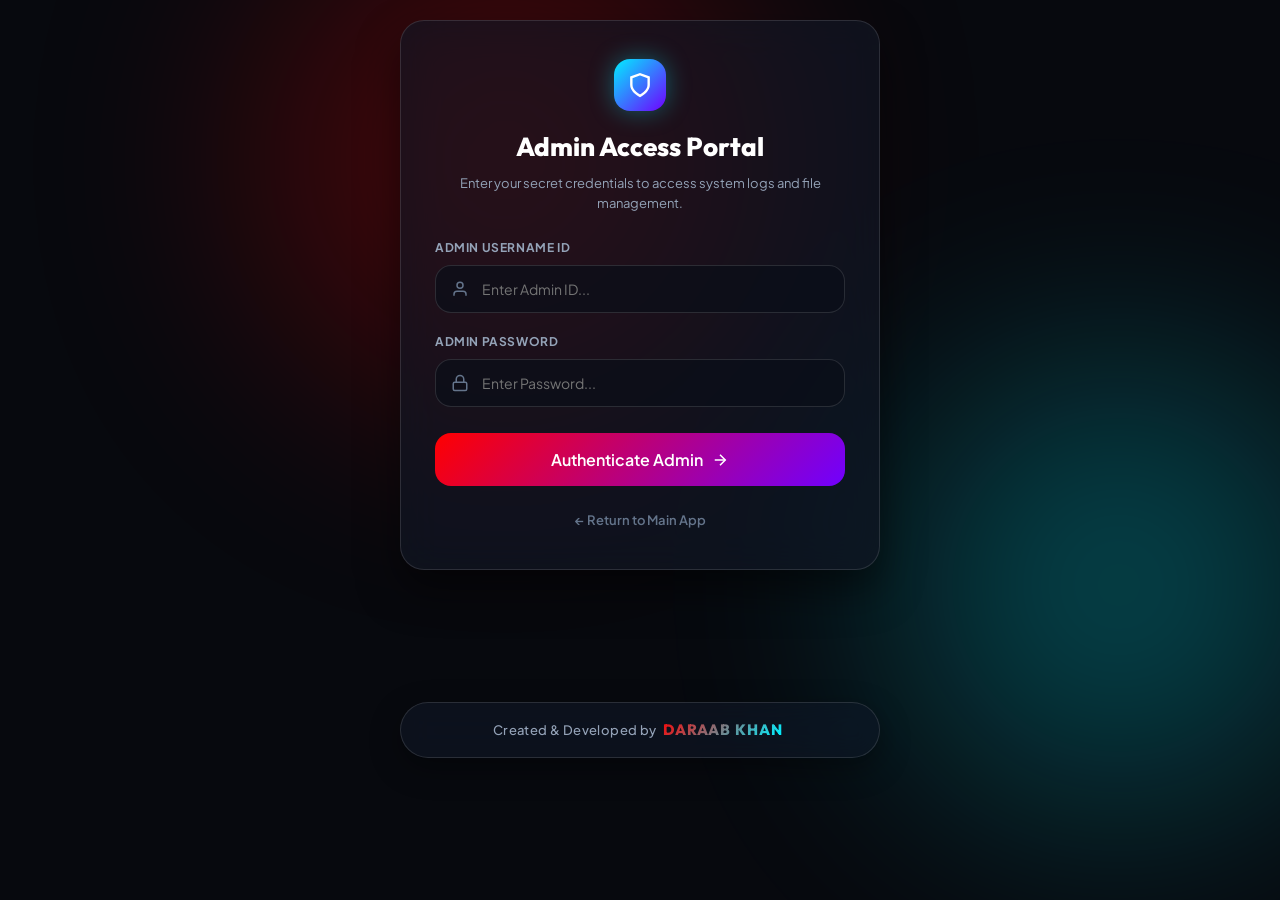
<file: templates/admin_login.html>
<!DOCTYPE html>
<html lang="en">
<head>
  <meta charset="UTF-8">
  <meta name="viewport" content="width=device-width, initial-scale=1.0, maximum-scale=1.0, user-scalable=no">
  <title>Admin Login - CyberTube AI System</title>
  
  <!-- Google Fonts -->
  <link rel="preconnect" href="https://fonts.googleapis.com">
  <link rel="preconnect" href="https://fonts.gstatic.com" crossorigin>
  <link href="https://fonts.googleapis.com/css2?family=Outfit:wght@300;400;500;600;700;800&family=Plus+Jakarta+Sans:wght@400;500;600;700&display=swap" rel="stylesheet">
  
  <link rel="stylesheet" href="/static/style.css">
</head>
<body class="dark-theme">
  <div class="ambient-background">
    <div class="glow-orb orb-red"></div>
    <div class="glow-orb orb-cyan"></div>
  </div>

  <div class="app-container">
    
    <div class="login-wrapper">
      
      <!-- Login Card -->
      <div class="login-card glass-panel">
        
        <div class="login-header">
          <div class="brand-logo admin-logo login-logo">
            <svg width="26" height="26" viewBox="0 0 24 24" fill="none" stroke="currentColor" stroke-width="2.2">
              <path d="M12 22s8-4 8-10V5l-8-3-8 3v7c0 6 8 10 8 10z"></path>
            </svg>
          </div>
          <h1 class="login-title">Admin Access Portal</h1>
          <p class="login-subtitle">Enter your secret credentials to access system logs and file management.</p>
        </div>

        <!-- Error Alert -->
        <div id="loginErrorBanner" class="error-banner glass-panel hidden">
          <div class="error-icon">⚠️</div>
          <div class="error-text" id="loginErrorText">Invalid Username or Password. Access Denied.</div>
        </div>

        <form id="adminLoginForm" class="login-form">
          <div class="form-group">
            <label for="adminUsername" class="form-label">Admin Username ID</label>
            <div class="input-wrapper">
              <div class="input-icon">
                <svg width="18" height="18" viewBox="0 0 24 24" fill="none" stroke="currentColor" stroke-width="2">
                  <path d="M20 21v-2a4 4 0 0 0-4-4H8a4 4 0 0 0-4 4v2"></path>
                  <circle cx="12" cy="7" r="4"></circle>
                </svg>
              </div>
              <input type="text" id="adminUsername" class="url-input login-input" placeholder="Enter Admin ID..." required autocomplete="off">
            </div>
          </div>

          <div class="form-group">
            <label for="adminPassword" class="form-label">Admin Password</label>
            <div class="input-wrapper">
              <div class="input-icon">
                <svg width="18" height="18" viewBox="0 0 24 24" fill="none" stroke="currentColor" stroke-width="2">
                  <rect x="3" y="11" width="18" height="11" rx="2" ry="2"></rect>
                  <path d="M7 11V7a5 5 0 0 1 10 0v4"></path>
                </svg>
              </div>
              <input type="password" id="adminPassword" class="url-input login-input" placeholder="Enter Password..." required autocomplete="off">
            </div>
          </div>

          <button type="submit" id="btnLoginSubmit" class="btn btn-primary btn-download glow-red login-submit-btn">
            <span id="loginBtnText">Authenticate Admin</span>
            <svg width="18" height="18" viewBox="0 0 24 24" fill="none" stroke="currentColor" stroke-width="2">
              <line x1="5" y1="12" x2="19" y2="12"></line>
              <polyline points="12 5 19 12 12 19"></polyline>
            </svg>
          </button>
        </form>

        <div class="login-footer-actions">
          <a href="/" class="back-link">&larr; Return to Main App</a>
        </div>

      </div>

      <!-- Glowing Glass Footer Attribution -->
      <footer class="footer-glass glass-panel login-footer">
        <p class="credit-text">
          Created &amp; Developed by <span class="developer-glow">DARAAB KHAN</span>
        </p>
      </footer>

    </div>

  </div>

  <script>
    document.getElementById('adminLoginForm').addEventListener('submit', async (e) => {
      e.preventDefault();
      const username = document.getElementById('adminUsername').value.trim();
      const password = document.getElementById('adminPassword').value.trim();
      const errorBanner = document.getElementById('loginErrorBanner');
      const errorText = document.getElementById('loginErrorText');

      errorBanner.classList.add('hidden');

      try {
        const res = await fetch('/admin/login', {
          method: 'POST',
          headers: { 'Content-Type': 'application/json' },
          body: JSON.stringify({ username, password })
        });

        const data = await res.json();
        if (res.ok && data.success) {
          window.location.href = '/admin';
        } else {
          errorText.textContent = data.error || 'Invalid Admin Username or Password.';
          errorBanner.classList.remove('hidden');
        }
      } catch (err) {
        errorText.textContent = 'Network authentication error.';
        errorBanner.classList.remove('hidden');
      }
    });
  </script>
</body>
</html>
</file>
<file: static/style.css>
/* ==========================================================================
   CyberTube AI - YouTube Video & MP3 Downloader + Admin Dashboard System
   ========================================================================== */

:root {
  /* Color Tokens */
  --bg-dark: #07090e;
  --bg-card: rgba(16, 22, 34, 0.75);
  --bg-card-hover: rgba(26, 35, 54, 0.85);
  --panel-border: rgba(255, 255, 255, 0.12);
  --panel-border-glow: rgba(255, 0, 0, 0.4);

  --accent-red: #ff0000;
  --accent-red-hover: #ff3333;
  --accent-cyan: #00f0ff;
  --accent-violet: #7000ff;
  --accent-green: #39ff14;

  --text-primary: #f8fafc;
  --text-secondary: #94a3b8;
  --text-muted: #64748b;

  --radius-sm: 10px;
  --radius-md: 16px;
  --radius-lg: 24px;
  --radius-pill: 9999px;

  --shadow-glow-red: 0 0 25px rgba(255, 0, 0, 0.4);
  --shadow-glow-cyan: 0 0 25px rgba(0, 240, 255, 0.35);
  --shadow-glow-green: 0 0 25px rgba(57, 255, 20, 0.4);
  --shadow-panel: 0 20px 40px rgba(0, 0, 0, 0.5);

  --font-family: 'Plus Jakarta Sans', system-ui, -apple-system, sans-serif;
  --font-display: 'Outfit', sans-serif;
}

* {
  margin: 0;
  padding: 0;
  box-sizing: border-box;
  user-select: none;
  -webkit-user-select: none;
}

body, html {
  width: 100%;
  min-height: 100vh;
  background-color: var(--bg-dark);
  color: var(--text-primary);
  font-family: var(--font-family);
  font-size: 15px;
  line-height: 1.5;
  overflow-x: hidden;
}

/* Ambient Glowing Background Orbs */
.ambient-background {
  position: fixed;
  top: 0;
  left: 0;
  width: 100vw;
  height: 100vh;
  z-index: 0;
  pointer-events: none;
  overflow: hidden;
}

.glow-orb {
  position: absolute;
  border-radius: 50%;
  filter: blur(120px);
  opacity: 0.25;
}

.orb-red {
  top: -10%;
  left: 20%;
  width: 500px;
  height: 500px;
  background: var(--accent-red);
}

.orb-cyan {
  bottom: 10%;
  right: -5%;
  width: 450px;
  height: 450px;
  background: var(--accent-cyan);
}

.orb-violet {
  top: 40%;
  left: -10%;
  width: 400px;
  height: 400px;
  background: var(--accent-violet);
}

/* Glassmorphism Common Utilities */
.glass-panel {
  background: var(--bg-card);
  backdrop-filter: blur(20px) saturate(180%);
  -webkit-backdrop-filter: blur(20px) saturate(180%);
  border: 1px solid var(--panel-border);
  box-shadow: var(--shadow-panel);
  border-radius: var(--radius-lg);
}

/* Main Container Layout */
.app-container {
  position: relative;
  z-index: 1;
  max-width: 920px;
  margin: 0 auto;
  padding: 20px 16px 40px 16px;
  display: flex;
  flex-direction: column;
  min-height: 100vh;
}

.admin-container {
  max-width: 1180px;
}

/* Top Navigation Bar */
.top-nav {
  display: flex;
  align-items: center;
  justify-content: space-between;
  padding: 12px 20px;
  margin-bottom: 32px;
}

.brand {
  display: flex;
  align-items: center;
  gap: 12px;
}

.brand-logo {
  width: 42px;
  height: 42px;
  border-radius: var(--radius-md);
  background: linear-gradient(135deg, #ff0000, #aa0000);
  display: flex;
  align-items: center;
  justify-content: center;
  color: #ffffff;
  box-shadow: var(--shadow-glow-red);
}

.admin-logo {
  background: linear-gradient(135deg, var(--accent-cyan), var(--accent-violet));
  box-shadow: var(--shadow-glow-cyan);
}

.title-main {
  font-family: var(--font-display);
  font-weight: 800;
  font-size: 20px;
  letter-spacing: -0.5px;
  color: #ffffff;
}

.badge-red {
  font-size: 11px;
  padding: 2px 7px;
  border-radius: 6px;
  background: rgba(255, 0, 0, 0.2);
  border: 1px solid var(--accent-red);
  color: var(--accent-red);
  margin-left: 4px;
}

.badge-cyan {
  font-size: 11px;
  padding: 2px 7px;
  border-radius: 6px;
  background: rgba(0, 240, 255, 0.15);
  border: 1px solid var(--accent-cyan);
  color: var(--accent-cyan);
  margin-left: 4px;
}

.title-sub {
  display: block;
  font-size: 11px;
  color: var(--text-secondary);
}

.status-pill {
  display: inline-flex;
  align-items: center;
  gap: 8px;
  padding: 6px 14px;
  border-radius: var(--radius-pill);
  background: rgba(255, 255, 255, 0.05);
  border: 1px solid rgba(255, 255, 255, 0.1);
  font-size: 12px;
  font-weight: 600;
  color: var(--text-secondary);
}

.pulse-dot {
  width: 8px;
  height: 8px;
  border-radius: 50%;
  background: var(--accent-green);
  box-shadow: 0 0 8px var(--accent-green);
}

.pulse-dot.muted {
  background: var(--text-muted);
  box-shadow: none;
}

.admin-top-actions {
  display: flex;
  align-items: center;
  gap: 12px;
}

.glass-btn-sm {
  background: rgba(255, 255, 255, 0.05);
  border: 1px solid rgba(255, 255, 255, 0.12);
  color: var(--text-primary);
  padding: 6px 12px;
  border-radius: var(--radius-sm);
  cursor: pointer;
  display: inline-flex;
  align-items: center;
  gap: 6px;
  font-family: var(--font-family);
  font-size: 12px;
  font-weight: 600;
  text-decoration: none;
  transition: all 0.2s ease;
}

.glass-btn-sm:hover {
  background: rgba(255, 255, 255, 0.12);
  border-color: rgba(255, 255, 255, 0.25);
}

.glass-btn-sm.active {
  background: rgba(0, 240, 255, 0.15);
  border-color: var(--accent-cyan);
  color: var(--accent-cyan);
}

.glass-btn-sm.danger:hover {
  background: rgba(255, 0, 127, 0.2);
  border-color: #ff007f;
  color: #ff007f;
}

/* Hero Section */
.hero-section {
  text-align: center;
  margin-bottom: 28px;
}

.hero-title {
  font-family: var(--font-display);
  font-weight: 800;
  font-size: 32px;
  letter-spacing: -0.5px;
  margin-bottom: 8px;
}

.gradient-text {
  background: linear-gradient(135deg, var(--accent-red), var(--accent-cyan));
  -webkit-background-clip: text;
  -webkit-text-fill-color: transparent;
}

.hero-subtitle {
  font-size: 14px;
  color: var(--text-secondary);
  max-width: 600px;
  margin: 0 auto;
}

/* Input Card Form */
.input-card {
  padding: 20px;
  margin-bottom: 24px;
}

.url-form {
  display: flex;
  gap: 12px;
}

.input-wrapper {
  flex: 1;
  position: relative;
  display: flex;
  align-items: center;
}

.input-icon {
  position: absolute;
  left: 16px;
  color: var(--text-muted);
  display: flex;
}

.url-input {
  width: 100%;
  padding: 14px 90px 14px 46px;
  background: rgba(10, 15, 25, 0.7);
  border: 1px solid var(--panel-border);
  border-radius: var(--radius-md);
  color: #ffffff;
  font-family: var(--font-family);
  font-size: 14px;
  outline: none;
  transition: all 0.25s ease;
  user-select: text;
  -webkit-user-select: text;
}

.url-input:focus {
  border-color: var(--accent-red);
  box-shadow: var(--shadow-glow-red);
  background: rgba(15, 22, 36, 0.9);
}

.input-actions {
  position: absolute;
  right: 10px;
  display: flex;
  gap: 4px;
}

.icon-action-btn {
  background: rgba(255, 255, 255, 0.08);
  border: none;
  color: var(--text-secondary);
  width: 34px;
  height: 34px;
  border-radius: 8px;
  cursor: pointer;
  display: flex;
  align-items: center;
  justify-content: center;
  transition: all 0.2s ease;
}

.icon-action-btn:hover {
  background: rgba(255, 255, 255, 0.18);
  color: #ffffff;
}

/* Buttons */
.btn {
  padding: 12px 24px;
  border-radius: var(--radius-md);
  border: none;
  font-family: var(--font-family);
  font-weight: 600;
  font-size: 14px;
  cursor: pointer;
  display: inline-flex;
  align-items: center;
  justify-content: center;
  gap: 8px;
  transition: all 0.25s cubic-bezier(0.4, 0, 0.2, 1);
  text-decoration: none;
}

.btn-primary {
  background: linear-gradient(135deg, #ff0000, #cc0000);
  color: #ffffff;
}

.btn-primary:hover {
  background: linear-gradient(135deg, #ff2222, #dd0000);
  transform: translateY(-2px);
  box-shadow: var(--shadow-glow-red);
}

.btn-download {
  width: 100%;
  padding: 16px;
  font-size: 16px;
  background: linear-gradient(135deg, var(--accent-red), var(--accent-violet));
  color: #ffffff;
}

.btn-download:hover {
  box-shadow: var(--shadow-glow-red);
  transform: translateY(-2px);
}

.btn-success {
  background: linear-gradient(135deg, #22c55e, #16a34a);
  color: #ffffff;
  width: 100%;
  padding: 16px;
  font-size: 16px;
}

.btn-success:hover {
  box-shadow: var(--shadow-glow-green);
}

.sample-links {
  margin-top: 14px;
  display: flex;
  align-items: center;
  gap: 8px;
  flex-wrap: wrap;
}

.sample-label {
  font-size: 11px;
  color: var(--text-muted);
}

.sample-chip {
  font-size: 11px;
  padding: 3px 8px;
  border-radius: 6px;
  background: rgba(255, 255, 255, 0.04);
  border: 1px solid rgba(255, 255, 255, 0.08);
  color: var(--text-secondary);
}

/* Skeleton Loading State */
.skeleton-card {
  padding: 24px;
  display: flex;
  gap: 20px;
  margin-bottom: 24px;
}

.skeleton-thumb {
  width: 220px;
  height: 124px;
  border-radius: var(--radius-md);
  background: rgba(255, 255, 255, 0.06);
  animation: skeleton-pulse 1.2s infinite ease-in-out;
}

.skeleton-text-group {
  flex: 1;
  display: flex;
  flex-direction: column;
  gap: 12px;
}

.skeleton-line {
  height: 18px;
  border-radius: 6px;
  background: rgba(255, 255, 255, 0.06);
  animation: skeleton-pulse 1.2s infinite ease-in-out;
}

.skeleton-line.long { width: 90%; }
.skeleton-line.medium { width: 60%; }
.skeleton-line.short { width: 35%; }

@keyframes skeleton-pulse {
  0% { opacity: 0.4; }
  50% { opacity: 0.8; }
  100% { opacity: 0.4; }
}

/* Error Banner */
.error-banner {
  display: flex;
  align-items: center;
  gap: 14px;
  padding: 16px 20px;
  border-color: rgba(255, 0, 127, 0.4);
  background: rgba(255, 0, 127, 0.1);
  color: #ff3377;
  margin-bottom: 24px;
}

.error-icon {
  font-size: 20px;
}

/* Video Details Preview Card */
.result-card {
  padding: 24px;
  margin-bottom: 24px;
}

.video-preview {
  display: flex;
  gap: 20px;
}

.thumbnail-wrapper {
  position: relative;
  width: 240px;
  aspect-ratio: 16 / 9;
  border-radius: var(--radius-md);
  overflow: hidden;
  box-shadow: 0 10px 25px rgba(0, 0, 0, 0.4);
  flex-shrink: 0;
}

.thumbnail-img {
  width: 100%;
  height: 100%;
  object-fit: cover;
}

.duration-badge {
  position: absolute;
  bottom: 8px;
  right: 8px;
  background: rgba(0, 0, 0, 0.85);
  backdrop-filter: blur(4px);
  color: #ffffff;
  font-size: 11px;
  font-weight: 700;
  padding: 2px 6px;
  border-radius: 4px;
}

.video-details {
  flex: 1;
  display: flex;
  flex-direction: column;
  justify-content: center;
}

.video-title {
  font-family: var(--font-display);
  font-size: 18px;
  font-weight: 700;
  color: #ffffff;
  line-height: 1.4;
  margin-bottom: 10px;
  display: -webkit-box;
  -webkit-line-clamp: 2;
  -webkit-box-orient: vertical;
  overflow: hidden;
  user-select: text;
}

.video-meta {
  display: flex;
  gap: 16px;
  font-size: 13px;
  color: var(--text-secondary);
}

.meta-item {
  display: flex;
  align-items: center;
  gap: 6px;
}

.card-divider {
  width: 100%;
  height: 1px;
  background: rgba(255, 255, 255, 0.1);
  margin: 20px 0;
}

/* Format Selection Tabs */
.format-tabs {
  display: flex;
  gap: 10px;
  margin-bottom: 16px;
}

.tab-btn {
  flex: 1;
  padding: 12px;
  background: rgba(255, 255, 255, 0.04);
  border: 1px solid rgba(255, 255, 255, 0.08);
  border-radius: var(--radius-md);
  color: var(--text-secondary);
  font-family: var(--font-family);
  font-weight: 600;
  font-size: 14px;
  cursor: pointer;
  display: flex;
  align-items: center;
  justify-content: center;
  gap: 8px;
  transition: all 0.2s ease;
}

.tab-btn.active {
  background: rgba(255, 0, 0, 0.15);
  border-color: var(--accent-red);
  color: #ffffff;
  box-shadow: var(--shadow-glow-red);
}

/* Format Option Selection Grid */
.format-grid {
  display: grid;
  grid-template-columns: repeat(auto-fit, minmax(180px, 1fr));
  gap: 12px;
  margin-bottom: 20px;
}

.option-card {
  padding: 14px;
  background: rgba(255, 255, 255, 0.03);
  border: 1px solid rgba(255, 255, 255, 0.08);
  border-radius: var(--radius-md);
  cursor: pointer;
  display: flex;
  align-items: center;
  justify-content: space-between;
  transition: all 0.2s ease;
}

.option-card:hover {
  background: rgba(255, 255, 255, 0.08);
  border-color: rgba(255, 255, 255, 0.2);
}

.option-card.selected {
  background: linear-gradient(135deg, rgba(255, 0, 0, 0.2), rgba(112, 0, 255, 0.2));
  border-color: var(--accent-red);
  box-shadow: 0 0 15px rgba(255, 0, 0, 0.3);
}

.option-info {
  display: flex;
  flex-direction: column;
}

.option-title {
  font-weight: 700;
  font-size: 14px;
  color: #ffffff;
}

.option-badge {
  font-size: 10px;
  padding: 2px 6px;
  border-radius: 4px;
  background: rgba(0, 240, 255, 0.15);
  color: var(--accent-cyan);
  align-self: flex-start;
  margin-top: 4px;
}

.option-radio {
  width: 18px;
  height: 18px;
  border-radius: 50%;
  border: 2px solid rgba(255, 255, 255, 0.3);
  display: flex;
  align-items: center;
  justify-content: center;
}

.option-card.selected .option-radio {
  border-color: var(--accent-red);
  background: var(--accent-red);
}

/* Real-Time Download Progress Card */
.progress-card {
  padding: 24px;
  margin-bottom: 24px;
}

.progress-header {
  display: flex;
  align-items: center;
  justify-content: space-between;
  margin-bottom: 14px;
}

.progress-status-info {
  display: flex;
  align-items: center;
  gap: 10px;
}

.live-pulse {
  width: 10px;
  height: 10px;
  border-radius: 50%;
  background: var(--accent-red);
  box-shadow: 0 0 10px var(--accent-red);
  animation: pulse-hud 1.2s infinite alternate;
}

@keyframes pulse-hud {
  0% { transform: scale(0.9); opacity: 0.7; }
  100% { transform: scale(1.3); opacity: 1; }
}

.status-title {
  font-weight: 600;
  font-size: 14px;
  color: #ffffff;
}

.progress-percentage {
  font-family: var(--font-display);
  font-weight: 800;
  font-size: 20px;
  color: var(--accent-red);
}

.progress-bar-track {
  width: 100%;
  height: 10px;
  border-radius: var(--radius-pill);
  background: rgba(255, 255, 255, 0.1);
  overflow: hidden;
  margin-bottom: 16px;
}

.progress-bar-fill {
  width: 0%;
  height: 100%;
  background: linear-gradient(90deg, var(--accent-red), var(--accent-cyan));
  border-radius: var(--radius-pill);
  transition: width 0.3s ease;
  box-shadow: var(--shadow-glow-red);
}

.progress-stats {
  display: grid;
  grid-template-columns: repeat(3, 1fr);
  gap: 12px;
  background: rgba(0, 0, 0, 0.25);
  padding: 12px 16px;
  border-radius: var(--radius-md);
}

.stat-item {
  display: flex;
  flex-direction: column;
}

.stat-label {
  font-size: 11px;
  color: var(--text-muted);
}

.stat-val {
  font-weight: 700;
  font-size: 13px;
  color: var(--text-primary);
}

.complete-action-area {
  margin-top: 20px;
}

/* ==========================================================================
   ADMIN LOGIN PORTAL CENTERING & CLEAN SPACING STYLES
   ========================================================================== */

.login-wrapper {
  width: 100%;
  max-width: 480px;
  margin: 0 auto;
  min-height: 82vh;
  display: flex;
  flex-direction: column;
  justify-content: center;
  align-items: center;
}

.login-card {
  width: 100%;
  padding: 38px 34px;
  border-radius: var(--radius-lg);
}

.login-header {
  text-align: center;
  margin-bottom: 26px;
}

.login-logo {
  margin: 0 auto 16px auto;
  width: 52px;
  height: 52px;
  border-radius: var(--radius-md);
}

.login-title {
  font-family: var(--font-display);
  font-size: 26px;
  font-weight: 800;
  color: #ffffff;
  margin-bottom: 8px;
}

.login-subtitle {
  font-size: 13px;
  color: var(--text-secondary);
  line-height: 1.5;
}

.login-form {
  display: flex;
  flex-direction: column;
  gap: 20px;
}

.form-group {
  display: flex;
  flex-direction: column;
  gap: 8px;
}

.form-label {
  font-size: 12px;
  font-weight: 700;
  text-transform: uppercase;
  letter-spacing: 0.6px;
  color: var(--text-secondary);
}

.login-input {
  padding-right: 20px;
  font-size: 14px;
}

.login-submit-btn {
  margin-top: 6px;
}

.login-footer-actions {
  margin-top: 22px;
  text-align: center;
}

.back-link {
  font-size: 13px;
  font-weight: 600;
  color: var(--text-muted);
  text-decoration: none;
  transition: color 0.2s ease;
}

.back-link:hover {
  color: var(--accent-cyan);
}

.login-footer {
  width: 100%;
  margin-top: 24px;
}

/* ==========================================================================
   ADMIN DASHBOARD METRICS & LOGS STYLING
   ========================================================================== */

.metrics-grid {
  display: grid;
  grid-template-columns: repeat(auto-fit, minmax(240px, 1fr));
  gap: 16px;
  margin-bottom: 24px;
}

.metric-card {
  padding: 20px;
  display: flex;
  align-items: flex-start;
  gap: 16px;
}

.metric-icon {
  width: 48px;
  height: 48px;
  border-radius: var(--radius-md);
  display: flex;
  align-items: center;
  justify-content: center;
  flex-shrink: 0;
}

.metric-icon.cyan {
  background: rgba(0, 240, 255, 0.15);
  color: var(--accent-cyan);
  border: 1px solid rgba(0, 240, 255, 0.3);
}

.metric-icon.red {
  background: rgba(255, 0, 0, 0.15);
  color: var(--accent-red);
  border: 1px solid rgba(255, 0, 0, 0.3);
}

.metric-icon.green {
  background: rgba(57, 255, 20, 0.15);
  color: var(--accent-green);
  border: 1px solid rgba(57, 255, 20, 0.3);
}

.metric-icon.violet {
  background: rgba(112, 0, 255, 0.15);
  color: var(--accent-violet);
  border: 1px solid rgba(112, 0, 255, 0.3);
}

.metric-info {
  display: flex;
  flex-direction: column;
  flex: 1;
}

.metric-label {
  font-size: 12px;
  font-weight: 600;
  color: var(--text-secondary);
}

.metric-val {
  font-family: var(--font-display);
  font-weight: 800;
  font-size: 20px;
  color: #ffffff;
  margin: 2px 0 6px 0;
}

.metric-sub {
  font-size: 11px;
  color: var(--text-muted);
}

.metric-bar-track {
  width: 100%;
  height: 6px;
  border-radius: 3px;
  background: rgba(255, 255, 255, 0.1);
  overflow: hidden;
  margin-bottom: 4px;
}

.metric-bar-fill.cyan {
  height: 100%;
  background: var(--accent-cyan);
  box-shadow: 0 0 8px var(--accent-cyan);
}

/* Admin Controls & Filter Bar */
.admin-controls-card {
  padding: 18px 24px;
  margin-bottom: 20px;
}

.admin-controls-header {
  display: flex;
  align-items: center;
  justify-content: space-between;
  margin-bottom: 14px;
}

.controls-title-group {
  display: flex;
  align-items: center;
  gap: 12px;
}

.section-title {
  font-family: var(--font-display);
  font-size: 18px;
  font-weight: 700;
  color: #ffffff;
}

.count-badge {
  font-size: 11px;
  font-weight: 700;
  padding: 3px 8px;
  border-radius: 6px;
  background: rgba(0, 240, 255, 0.15);
  color: var(--accent-cyan);
}

.controls-btn-group {
  display: flex;
  gap: 8px;
}

.log-filter-row {
  display: flex;
  gap: 8px;
  flex-wrap: wrap;
}

.filter-chip {
  padding: 6px 14px;
  border-radius: var(--radius-pill);
  background: rgba(255, 255, 255, 0.04);
  border: 1px solid rgba(255, 255, 255, 0.08);
  color: var(--text-secondary);
  font-family: var(--font-family);
  font-size: 12px;
  font-weight: 600;
  cursor: pointer;
  transition: all 0.2s ease;
}

.filter-chip:hover {
  background: rgba(255, 255, 255, 0.1);
  color: #ffffff;
}

.filter-chip.active {
  background: rgba(0, 240, 255, 0.15);
  border-color: var(--accent-cyan);
  color: var(--accent-cyan);
  box-shadow: var(--shadow-glow-cyan);
}

/* Download History Logs Table */
.logs-container {
  padding: 16px;
  margin-bottom: 24px;
  overflow: hidden;
}

.table-responsive {
  width: 100%;
  overflow-x: auto;
}

.logs-table {
  width: 100%;
  border-collapse: collapse;
  text-align: left;
  font-size: 13px;
}

.logs-table th {
  padding: 12px 14px;
  font-size: 11px;
  font-weight: 700;
  text-transform: uppercase;
  color: var(--text-muted);
  border-bottom: 1px solid rgba(255, 255, 255, 0.1);
  letter-spacing: 0.5px;
}

.logs-table td {
  padding: 12px 14px;
  border-bottom: 1px solid rgba(255, 255, 255, 0.05);
  vertical-align: middle;
}

.logs-table tr:hover td {
  background: rgba(255, 255, 255, 0.02);
}

.cell-time {
  white-space: nowrap;
  font-size: 12px;
  color: var(--text-secondary);
}

.log-title-cell {
  display: flex;
  align-items: center;
  gap: 12px;
  min-width: 220px;
}

.log-thumb {
  width: 48px;
  height: 32px;
  border-radius: 6px;
  object-fit: cover;
}

.log-thumb-placeholder {
  width: 48px;
  height: 32px;
  border-radius: 6px;
  background: rgba(255, 255, 255, 0.06);
  display: flex;
  align-items: center;
  justify-content: center;
  font-size: 9px;
  color: var(--text-muted);
}

.title-meta {
  display: flex;
  flex-direction: column;
}

.log-video-link {
  color: #ffffff;
  text-decoration: none;
  font-weight: 600;
  max-width: 260px;
  white-space: nowrap;
  overflow: hidden;
  text-overflow: ellipsis;
  transition: color 0.15s ease;
}

.log-video-link:hover {
  color: var(--accent-cyan);
}

.log-filename {
  font-size: 11px;
  color: var(--text-muted);
  max-width: 220px;
  white-space: nowrap;
  overflow: hidden;
  text-overflow: ellipsis;
}

.badge-format {
  font-size: 11px;
  font-weight: 700;
  padding: 3px 8px;
  border-radius: 6px;
  white-space: nowrap;
}

.badge-format.video {
  background: rgba(0, 240, 255, 0.12);
  color: var(--accent-cyan);
}

.badge-format.audio {
  background: rgba(255, 0, 127, 0.15);
  color: #ff007f;
}

.cell-size, .cell-duration, .cell-ip {
  white-space: nowrap;
  color: var(--text-secondary);
}

.status-tag {
  font-size: 11px;
  font-weight: 700;
  padding: 3px 8px;
  border-radius: 6px;
  white-space: nowrap;
}

.status-tag.completed {
  background: rgba(34, 197, 94, 0.15);
  color: #22c55e;
}

.status-tag.failed {
  background: rgba(239, 68, 68, 0.15);
  color: #ef4444;
}

.log-actions {
  display: flex;
  gap: 6px;
}

.action-btn-sm {
  width: 28px;
  height: 28px;
  border-radius: 6px;
  border: none;
  display: flex;
  align-items: center;
  justify-content: center;
  cursor: pointer;
  transition: all 0.15s ease;
  text-decoration: none;
}

.action-btn-sm.download {
  background: rgba(0, 240, 255, 0.15);
  color: var(--accent-cyan);
}

.action-btn-sm.download:hover {
  background: var(--accent-cyan);
  color: #000000;
}

.action-btn-sm.delete {
  background: rgba(255, 0, 0, 0.15);
  color: var(--accent-red);
}

.action-btn-sm.delete:hover {
  background: var(--accent-red);
  color: #ffffff;
}

.empty-state {
  padding: 40px;
  text-align: center;
  color: var(--text-muted);
}

.empty-icon {
  font-size: 40px;
  margin-bottom: 10px;
}

/* Glowing Glass Developer Credit Footer */
.footer-glass {
  margin-top: auto;
  padding: 16px 24px;
  text-align: center;
  border-radius: var(--radius-pill);
  background: rgba(18, 24, 38, 0.6);
  backdrop-filter: blur(16px) saturate(180%);
  -webkit-backdrop-filter: blur(16px) saturate(180%);
  border: 1px solid rgba(255, 255, 255, 0.12);
  box-shadow: 0 10px 30px rgba(0, 0, 0, 0.35);
  transition: all 0.3s ease;
}

.footer-glass:hover {
  border-color: rgba(0, 240, 255, 0.4);
  box-shadow: 0 0 25px rgba(0, 240, 255, 0.25);
}

.credit-text {
  font-size: 13px;
  font-weight: 500;
  color: var(--text-secondary);
  letter-spacing: 0.4px;
}

.developer-glow {
  font-family: var(--font-display);
  font-weight: 800;
  font-size: 15px;
  letter-spacing: 1px;
  text-transform: uppercase;
  background: linear-gradient(135deg, #ff0000, #00f0ff, #7000ff);
  background-size: 200% auto;
  -webkit-background-clip: text;
  -webkit-text-fill-color: transparent;
  animation: glow-shift 3s infinite alternate ease-in-out;
  padding: 0 4px;
}

@keyframes glow-shift {
  0% {
    background-position: 0% 50%;
    filter: drop-shadow(0 0 8px rgba(255, 0, 0, 0.7));
  }
  100% {
    background-position: 100% 50%;
    filter: drop-shadow(0 0 12px rgba(0, 240, 255, 0.85));
  }
}

.hidden {
  display: none !important;
}

/* ==========================================================================
   SMARTPHONE RESPONSIVE BREAKPOINTS (Mobile & Tablet)
   ========================================================================== */

@media (max-width: 768px) {
  .app-container {
    padding: 12px;
  }

  .top-nav {
    padding: 10px 14px;
    margin-bottom: 20px;
  }

  .title-main {
    font-size: 18px;
  }

  .hero-title {
    font-size: 24px;
  }

  .hero-subtitle {
    font-size: 13px;
  }

  .url-form {
    flex-direction: column;
  }

  .url-input {
    padding-right: 80px;
    font-size: 13px;
  }

  .btn-primary {
    width: 100%;
    padding: 14px;
  }

  .video-preview {
    flex-direction: column;
  }

  .thumbnail-wrapper {
    width: 100%;
    aspect-ratio: 16 / 9;
  }

  .video-title {
    font-size: 16px;
  }

  .format-grid {
    grid-template-columns: repeat(2, 1fr);
  }

  .progress-stats {
    grid-template-columns: 1fr;
    gap: 8px;
  }

  .metrics-grid {
    grid-template-columns: 1fr;
  }

  .admin-controls-header {
    flex-direction: column;
    align-items: flex-start;
    gap: 12px;
  }

  .controls-btn-group {
    width: 100%;
    flex-wrap: wrap;
  }

  .login-card {
    padding: 24px 20px;
  }

  .credit-text {
    font-size: 12px;
  }

  .developer-glow {
    font-size: 14px;
  }
}

@media (max-width: 480px) {
  .format-grid {
    grid-template-columns: 1fr;
  }

  .status-pill {
    display: none;
  }
}
</file>
